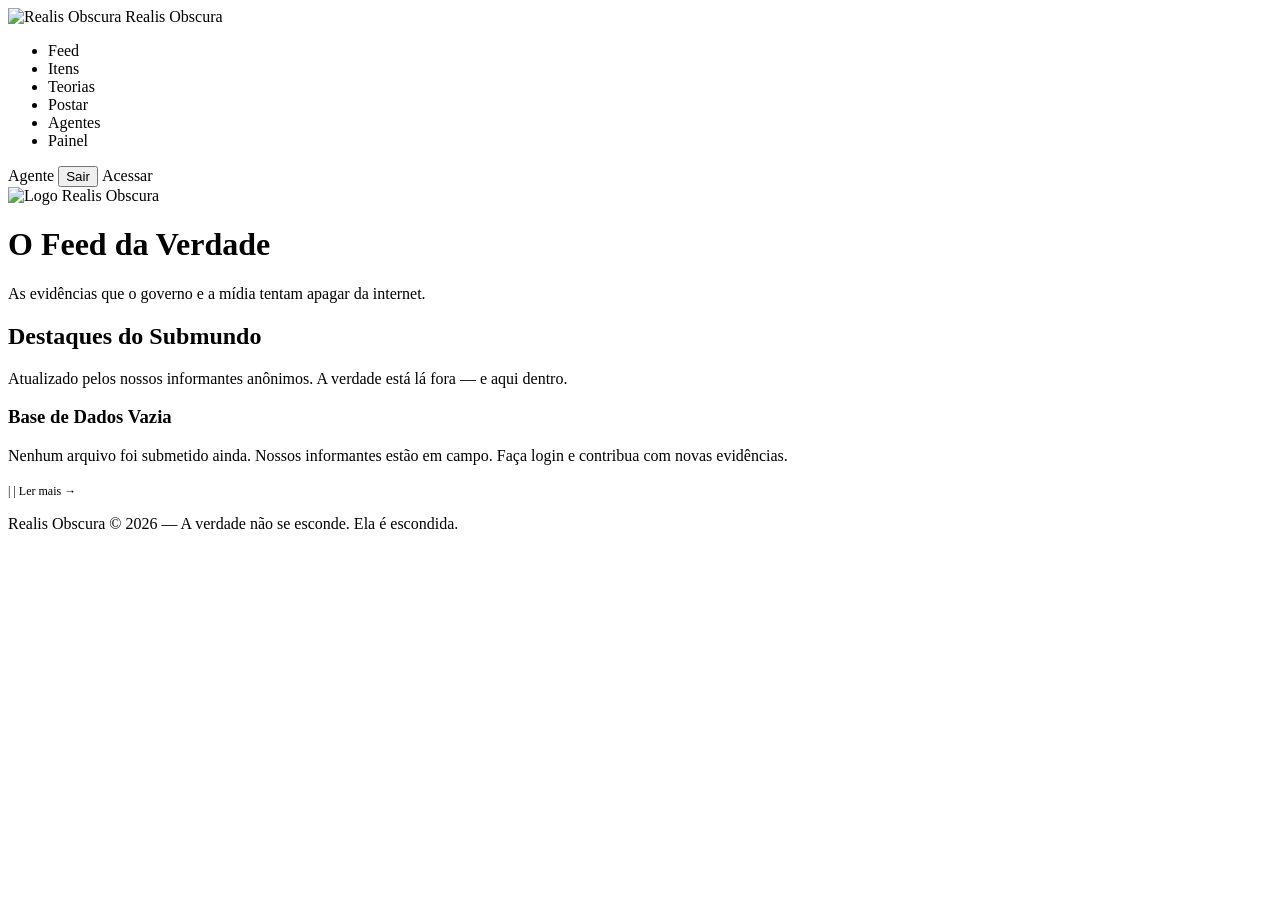
<file: src/main/resources/templates/index.html>
<!DOCTYPE html>
<html xmlns:th="http://www.thymeleaf.org"
      xmlns:sec="http://www.thymeleaf.org/extras/spring-security"
      lang="pt-br">
<head>
    <meta charset="UTF-8">
    <meta name="viewport" content="width=device-width, initial-scale=1">
    <title>Realis Obscura | O Feed da Verdade</title>
    <link rel="stylesheet" th:href="@{/css/estilo.css}">
</head>
<body>

    <!-- ═══ NAVBAR ═══ -->
    <nav class="navbar">
        <div class="navbar-brand">
            <img th:src="@{/img/R.svg}" alt="Realis Obscura">
            <span>Realis Obscura</span>
        </div>

        <ul class="navbar-nav">
            <li><a th:href="@{/}" class="active">Feed</a></li>
            <li><a th:href="@{/itens}">Itens</a></li>
            <li><a th:href="@{/teorias}">Teorias</a></li>
            <li sec:authorize="isAuthenticated()">
                <a th:href="@{/posts/novo}">Postar</a>
            </li>
            <li sec:authorize="hasAuthority('admin')">
                <a th:href="@{/listar}">Agentes</a>
            </li>
            <li sec:authorize="hasAuthority('admin')">
                <a th:href="@{/admin}">Painel</a>
            </li>
        </ul>

        <div class="navbar-user">
            <span sec:authorize="isAuthenticated()">
                <span class="user-greeting">Agente</span>
                <span class="user-name" sec:authentication="name"></span>
                <form th:action="@{/logout}" method="post" style="display:inline;">
                    <button type="submit" class="btn-logout">Sair</button>
                </form>
            </span>
            <span sec:authorize="!isAuthenticated()">
                <a th:href="@{/login}" class="btn-login">Acessar</a>
            </span>
        </div>
    </nav>

    <!-- ═══ HEADER ═══ -->
    <div class="container">
        <header class="site-header">
            <img th:src="@{/img/R.svg}" alt="Logo Realis Obscura">
            <h1>O Feed da Verdade</h1>
            <p class="tagline">As evidências que o governo e a mídia tentam apagar da internet.</p>
        </header>

        <!-- Mensagens flash -->
        <div th:if="${successMsg}" class="alert alert-success animate-in" th:text="${successMsg}"></div>

        <!-- ═══ CONTEÚDO ═══ -->
        <main>
            <div class="home-intro">
                <h2>Destaques do Submundo</h2>
                <p>Atualizado pelos nossos informantes anônimos. A verdade está lá fora — e aqui dentro.</p>
            </div>

            <div th:if="${posts == null or posts.empty}">
                <div class="card animate-in">
                    <h3>Base de Dados Vazia</h3>
                    <p>Nenhum arquivo foi submetido ainda. Nossos informantes estão em campo. Faça login e contribua com novas evidências.</p>
                </div>
            </div>

            <div th:each="post : ${posts}" class="card animate-in">
                <h3>
                    <span th:text="'[' + ${post.categoria} + ']'"></span>
                    <a th:href="@{/posts/{id}(id=${post.id})}" th:text="${post.titulo}"></a>
                </h3>
                <p th:text="${#strings.abbreviate(post.conteudo, 300)}"></p>
                <div style="margin-top: 10px; font-size: 0.75rem; color: var(--text-muted);">
                    <span th:text="'Por: ' + ${post.autor.nome}"></span> |
                    <span th:text="${#temporals.format(post.dataCriacao, 'dd/MM/yyyy HH:mm')}"></span> |
                    <a th:href="@{/posts/{id}(id=${post.id})}" style="font-size: 0.75rem;">Ler mais →</a>
                    <span th:if="${post.comentarios != null and !post.comentarios.empty}"
                          style="margin-left: 10px;"
                          th:text="'💬 ' + ${post.comentarios.size()}"></span>
                </div>
            </div>
        </main>
    </div>

    <!-- ═══ FOOTER ═══ -->
    <footer class="site-footer">
        <p><span>Realis Obscura</span> &copy; 2026 — A verdade não se esconde. Ela é escondida.</p>
    </footer>

</body>
</html>
</file>
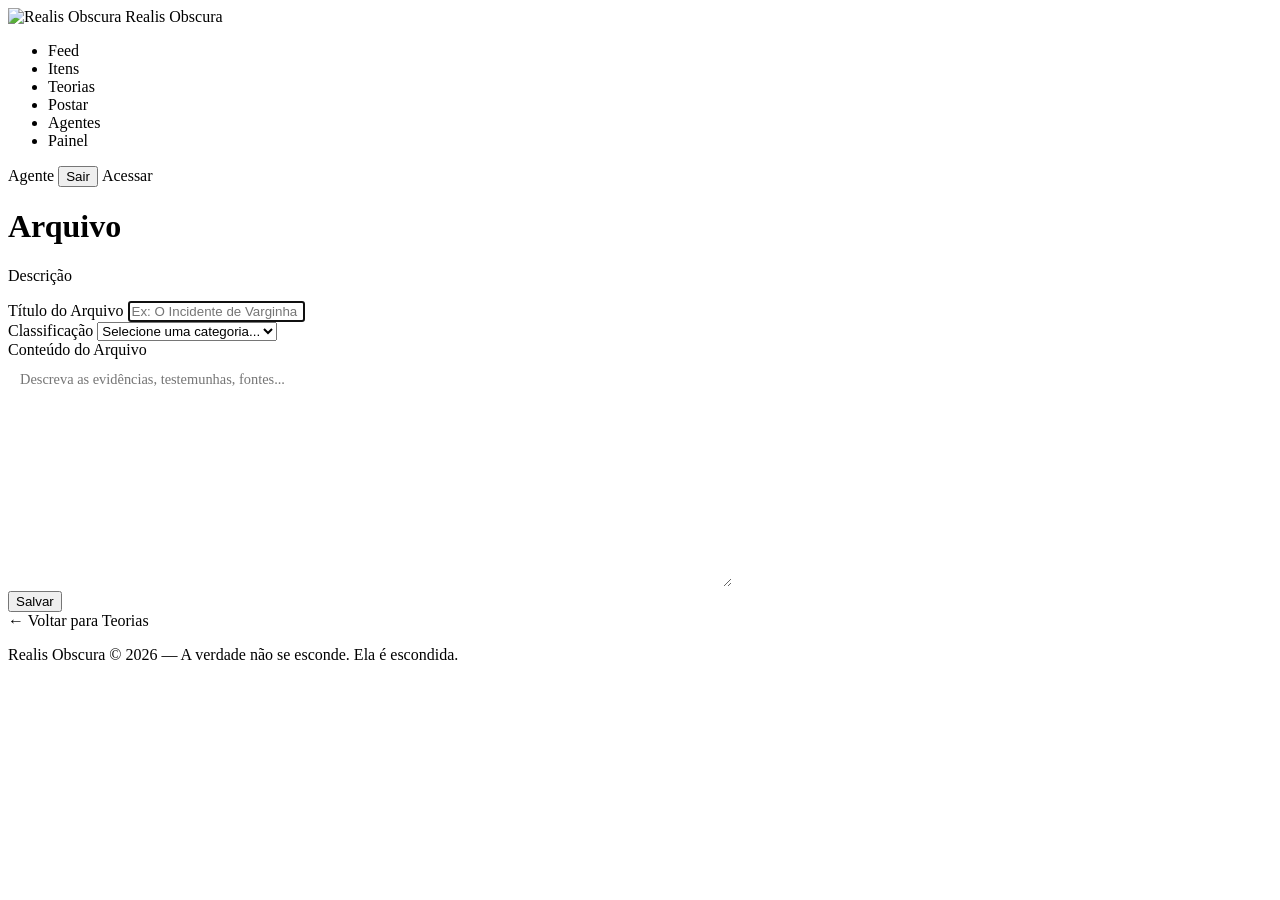
<file: src/main/resources/templates/form-post.html>
<!DOCTYPE html>
<html xmlns:th="http://www.thymeleaf.org"
      xmlns:sec="http://www.thymeleaf.org/extras/spring-security"
      lang="pt-br">
<head>
    <meta charset="UTF-8">
    <meta name="viewport" content="width=device-width, initial-scale=1">
    <title th:text="${post.id == null} ? 'Realis Obscura | Novo Arquivo' : 'Realis Obscura | Editar Arquivo'">Realis Obscura | Arquivo</title>
    <link rel="stylesheet" th:href="@{/css/estilo.css}">
</head>
<body>

    <nav class="navbar">
        <div class="navbar-brand">
            <img th:src="@{/img/R.svg}" alt="Realis Obscura">
            <span>Realis Obscura</span>
        </div>
        <ul class="navbar-nav">
            <li><a th:href="@{/}">Feed</a></li>
            <li><a th:href="@{/itens}">Itens</a></li>
            <li><a th:href="@{/teorias}">Teorias</a></li>
            <li sec:authorize="isAuthenticated()">
                <a th:href="@{/posts/novo}" class="active">Postar</a>
            </li>
            <li sec:authorize="hasAuthority('admin')">
                <a th:href="@{/listar}">Agentes</a>
            </li>
            <li sec:authorize="hasAuthority('admin')">
                <a th:href="@{/admin}">Painel</a>
            </li>
        </ul>
        <div class="navbar-user">
            <span sec:authorize="isAuthenticated()">
                <span class="user-greeting">Agente</span>
                <span class="user-name" sec:authentication="name"></span>
                <form th:action="@{/logout}" method="post" style="display:inline;">
                    <button type="submit" class="btn-logout">Sair</button>
                </form>
            </span>
            <span sec:authorize="!isAuthenticated()">
                <a th:href="@{/login}" class="btn-login">Acessar</a>
            </span>
        </div>
    </nav>

    <div class="container">
        <header class="site-header">
            <h1 th:text="${post.id == null} ? 'Submeter Novo Arquivo' : 'Editar Arquivo'">Arquivo</h1>
            <p class="tagline" th:text="${post.id == null} ? 'Compartilhe evidências com a comunidade.' : 'Atualize as informações do seu arquivo.'">Descrição</p>
        </header>

        <div th:if="${errorMsg}" class="alert alert-error animate-in" th:text="${errorMsg}"></div>

        <main>
            <div class="form-container animate-in" style="max-width: 700px;">
                <form th:action="${post.id == null} ? @{/posts/novo} : @{/posts/editar/{id}(id=${post.id})}"
                      th:object="${post}" method="POST">

                    <div class="form-group">
                        <label for="titulo">Título do Arquivo</label>
                        <input type="text" id="titulo" th:field="*{titulo}"
                               placeholder="Ex: O Incidente de Varginha 1996" required autofocus>
                    </div>

                    <div class="form-group">
                        <label for="categoria">Classificação</label>
                        <select id="categoria" th:field="*{categoria}" required>
                            <option value="">Selecione uma categoria...</option>
                            <option th:each="cat : ${categorias}"
                                    th:value="${cat.name()}"
                                    th:text="${cat.name()}"></option>
                        </select>
                    </div>

                    <div class="form-group">
                        <label for="conteudo">Conteúdo do Arquivo</label>
                        <textarea id="conteudo" th:field="*{conteudo}"
                                  placeholder="Descreva as evidências, testemunhas, fontes..."
                                  rows="12" required
                                  style="background-color: var(--bg-input); border: 1px solid var(--border-accent); color: var(--text-primary); padding: 12px; font-family: var(--font-sans); font-size: 0.9rem; width: 100%; resize: vertical;"></textarea>
                    </div>

                    <button type="submit" class="btn btn-block"
                            th:text="${post.id == null} ? 'Submeter Arquivo' : 'Atualizar Arquivo'">
                        Salvar
                    </button>
                </form>
            </div>

            <div class="mt-3 text-center">
                <a th:href="@{/teorias}">← Voltar para Teorias</a>
            </div>
        </main>
    </div>

    <footer class="site-footer">
        <p><span>Realis Obscura</span> &copy; 2026 — A verdade não se esconde. Ela é escondida.</p>
    </footer>

</body>
</html>
</file>
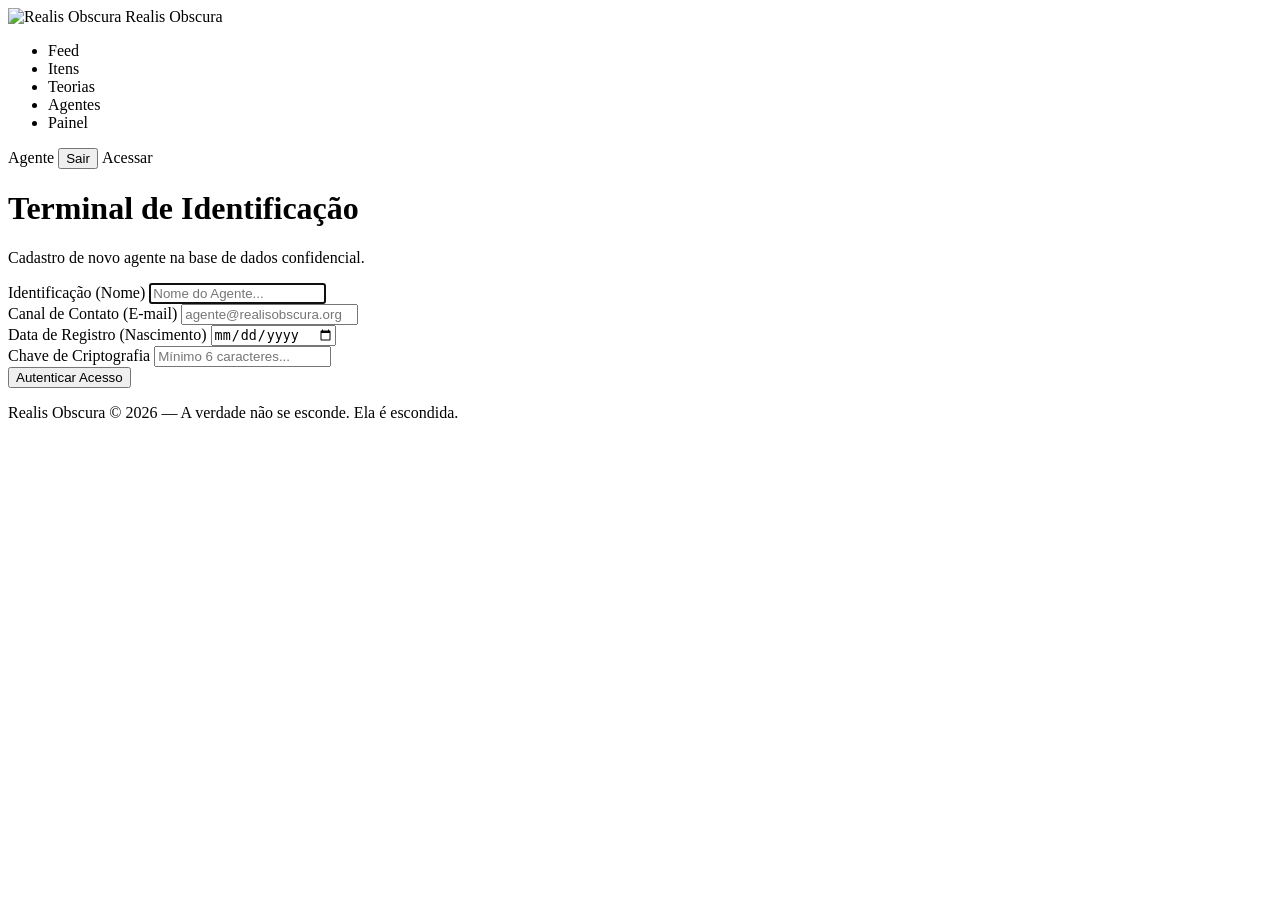
<file: src/main/resources/templates/form.html>
<!DOCTYPE html>
<html xmlns:th="http://www.thymeleaf.org"
      xmlns:sec="http://www.thymeleaf.org/extras/spring-security"
      lang="pt-br">
<head>
    <meta charset="UTF-8">
    <meta name="viewport" content="width=device-width, initial-scale=1">
    <title>Realis Obscura | Cadastro de Agente</title>
    <link rel="stylesheet" th:href="@{/css/estilo.css}">
</head>
<body>

    <!-- ═══ NAVBAR ═══ -->
    <nav class="navbar">
        <div class="navbar-brand">
            <img th:src="@{/img/R.svg}" alt="Realis Obscura">
            <span>Realis Obscura</span>
        </div>

        <ul class="navbar-nav">
            <li><a th:href="@{/}">Feed</a></li>
            <li><a th:href="@{/itens}">Itens</a></li>
            <li><a th:href="@{/teorias}">Teorias</a></li>
            <li sec:authorize="isAuthenticated()">
                <a th:href="@{/listar}">Agentes</a>
            </li>
            <li sec:authorize="hasAuthority('admin')">
                <a th:href="@{/admin}">Painel</a>
            </li>
        </ul>

        <div class="navbar-user">
            <span sec:authorize="isAuthenticated()">
                <span class="user-greeting">Agente</span>
                <span class="user-name" sec:authentication="name"></span>
                <form th:action="@{/logout}" method="post" style="display:inline;">
                    <button type="submit" class="btn-logout">Sair</button>
                </form>
            </span>
            <span sec:authorize="!isAuthenticated()">
                <a th:href="@{/login}" class="btn-login">Acessar</a>
            </span>
        </div>
    </nav>

    <!-- ═══ CONTEÚDO ═══ -->
    <div class="container">
        <header class="site-header">
            <h1>Terminal de Identificação</h1>
            <p class="tagline">Cadastro de novo agente na base de dados confidencial.</p>
        </header>

        <main>
            <div th:if="${errorMsg}" class="alert alert-error animate-in" th:text="${errorMsg}" style="margin-bottom: 16px;"></div>

            <div class="form-container animate-in">
                <form th:action="@{/form}" th:object="${usuario}" method="POST">

                    <div class="form-group">
                        <label for="nome">Identificação (Nome)</label>
                        <input type="text" id="nome" th:field="*{nome}"
                               placeholder="Nome do Agente..." required autofocus>
                    </div>

                    <div class="form-group">
                        <label for="email">Canal de Contato (E-mail)</label>
                        <input type="email" id="email" th:field="*{email}"
                               placeholder="agente@realisobscura.org" required>
                    </div>

                    <div class="form-group">
                        <label for="nascimento">Data de Registro (Nascimento)</label>
                        <input type="date" id="nascimento" th:field="*{dataNascimento}" required>
                    </div>

                    <div class="form-group">
                        <label for="password">Chave de Criptografia</label>
                        <input type="password" id="password" th:field="*{password}"
                               placeholder="Mínimo 6 caracteres..." required>
                    </div>

                    <button type="submit" class="btn btn-block">Autenticar Acesso</button>
                </form>
            </div>
        </main>
    </div>

    <!-- ═══ FOOTER ═══ -->
    <footer class="site-footer">
        <p><span>Realis Obscura</span> &copy; 2026 — A verdade não se esconde. Ela é escondida.</p>
    </footer>

</body>
</html>
</file>
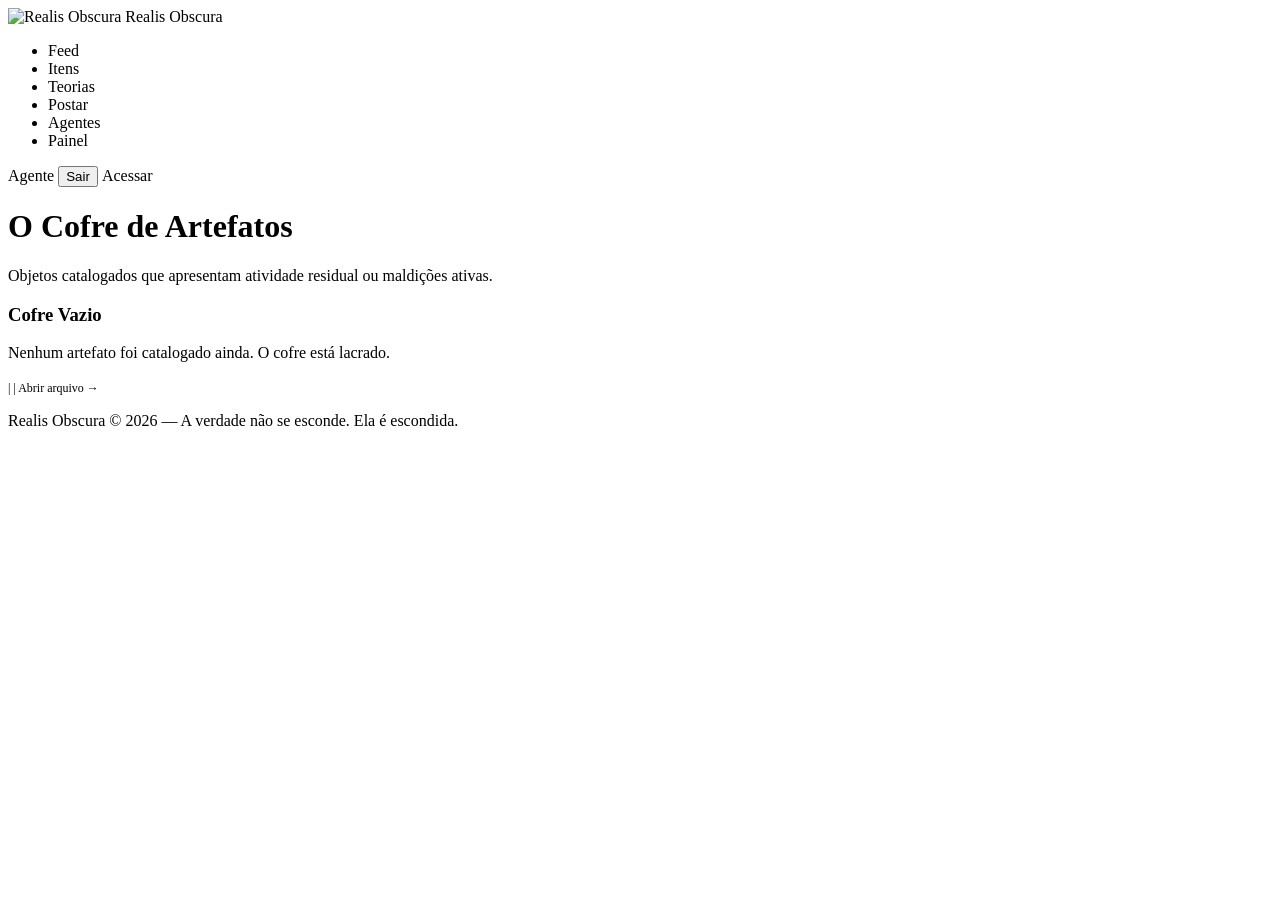
<file: src/main/resources/templates/itens.html>
<!DOCTYPE html>
<html xmlns:th="http://www.thymeleaf.org"
      xmlns:sec="http://www.thymeleaf.org/extras/spring-security"
      lang="pt-br">
<head>
    <meta charset="UTF-8">
    <meta name="viewport" content="width=device-width, initial-scale=1">
    <title>Realis Obscura | Itens Amaldiçoados</title>
    <link rel="stylesheet" th:href="@{/css/estilo.css}">
</head>
<body>

    <nav class="navbar">
        <div class="navbar-brand">
            <img th:src="@{/img/R.svg}" alt="Realis Obscura">
            <span>Realis Obscura</span>
        </div>
        <ul class="navbar-nav">
            <li><a th:href="@{/}">Feed</a></li>
            <li><a th:href="@{/itens}" class="active">Itens</a></li>
            <li><a th:href="@{/teorias}">Teorias</a></li>
            <li sec:authorize="isAuthenticated()">
                <a th:href="@{/posts/novo}">Postar</a>
            </li>
            <li sec:authorize="hasAuthority('admin')">
                <a th:href="@{/listar}">Agentes</a>
            </li>
            <li sec:authorize="hasAuthority('admin')">
                <a th:href="@{/admin}">Painel</a>
            </li>
        </ul>
        <div class="navbar-user">
            <span sec:authorize="isAuthenticated()">
                <span class="user-greeting">Agente</span>
                <span class="user-name" sec:authentication="name"></span>
                <form th:action="@{/logout}" method="post" style="display:inline;">
                    <button type="submit" class="btn-logout">Sair</button>
                </form>
            </span>
            <span sec:authorize="!isAuthenticated()">
                <a th:href="@{/login}" class="btn-login">Acessar</a>
            </span>
        </div>
    </nav>

    <div class="container">
        <header class="site-header">
            <h1>O Cofre de Artefatos</h1>
            <p class="tagline">Objetos catalogados que apresentam atividade residual ou maldições ativas.</p>
        </header>

        <main>
            <div th:if="${posts == null or posts.empty}">
                <div class="card animate-in">
                    <h3>Cofre Vazio</h3>
                    <p>Nenhum artefato foi catalogado ainda. O cofre está lacrado.</p>
                </div>
            </div>

            <div th:each="post : ${posts}" class="card animate-in">
                <h3>
                    <a th:href="@{/posts/{id}(id=${post.id})}" th:text="${post.titulo}"></a>
                </h3>
                <p th:text="${#strings.abbreviate(post.conteudo, 300)}"></p>
                <div style="margin-top: 10px; font-size: 0.75rem; color: var(--text-muted);">
                    <span th:text="'Catalogado por: ' + ${post.autor.nome}"></span> |
                    <span th:text="${#temporals.format(post.dataCriacao, 'dd/MM/yyyy')}"></span> |
                    <a th:href="@{/posts/{id}(id=${post.id})}" style="font-size: 0.75rem;">Abrir arquivo →</a>
                </div>
            </div>
        </main>
    </div>

    <footer class="site-footer">
        <p><span>Realis Obscura</span> &copy; 2026 — A verdade não se esconde. Ela é escondida.</p>
    </footer>

</body>
</html>
</file>
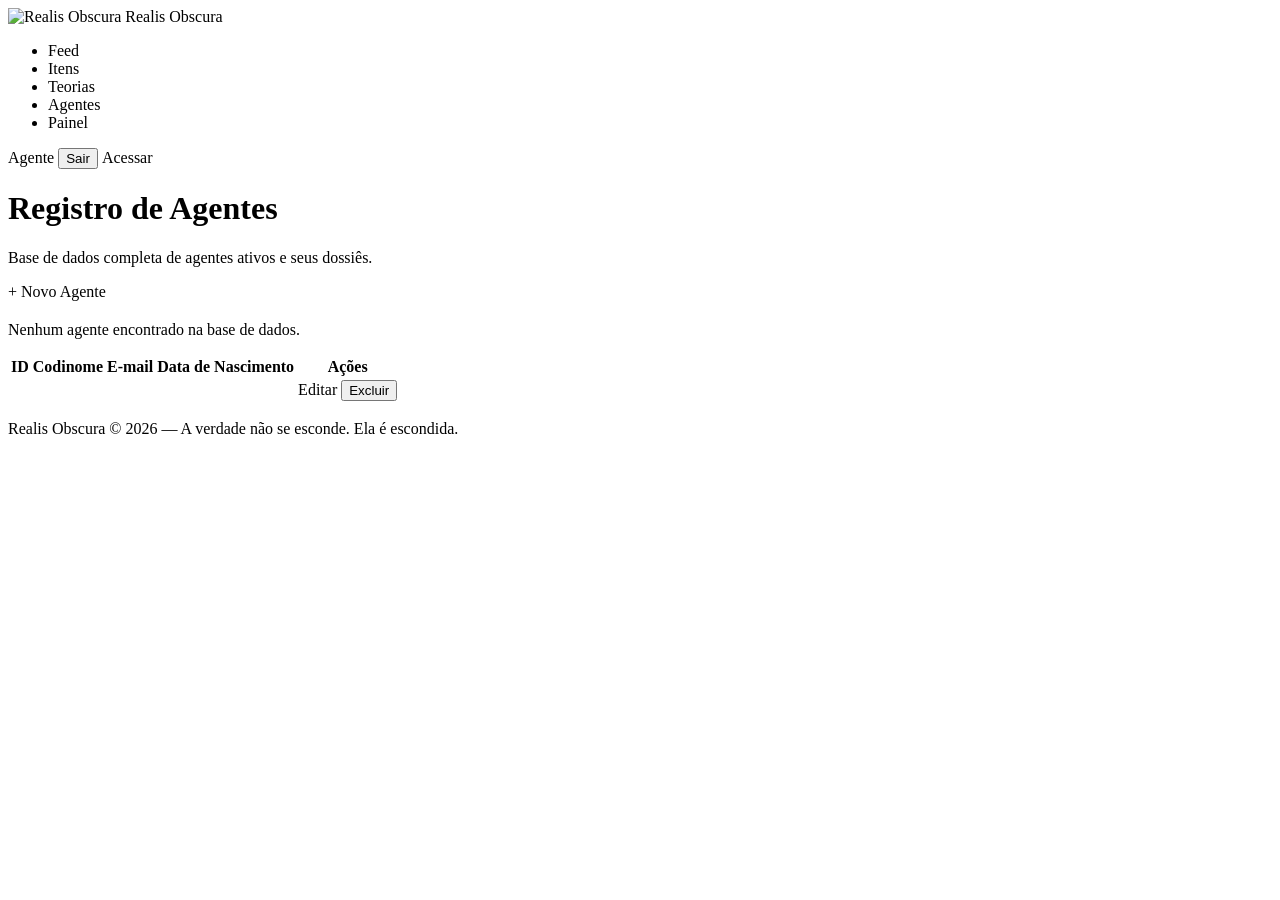
<file: src/main/resources/templates/listar.html>
<!DOCTYPE html>
<html xmlns:th="http://www.thymeleaf.org"
      xmlns:sec="http://www.thymeleaf.org/extras/spring-security"
      lang="pt-br">
<head>
    <meta charset="UTF-8">
    <meta name="viewport" content="width=device-width, initial-scale=1">
    <title>Realis Obscura | Registro de Agentes</title>
    <link rel="stylesheet" th:href="@{/css/estilo.css}">
</head>
<body>

    <!-- ═══ NAVBAR ═══ -->
    <nav class="navbar">
        <div class="navbar-brand">
            <img th:src="@{/img/R.svg}" alt="Realis Obscura">
            <span>Realis Obscura</span>
        </div>

        <ul class="navbar-nav">
            <li><a th:href="@{/}">Feed</a></li>
            <li><a th:href="@{/itens}">Itens</a></li>
            <li><a th:href="@{/teorias}">Teorias</a></li>
            <li sec:authorize="isAuthenticated()">
                <a th:href="@{/listar}" class="active">Agentes</a>
            </li>
            <li sec:authorize="hasAuthority('admin')">
                <a th:href="@{/admin}">Painel</a>
            </li>
        </ul>

        <div class="navbar-user">
            <span sec:authorize="isAuthenticated()">
                <span class="user-greeting">Agente</span>
                <span class="user-name" sec:authentication="name"></span>
                <form th:action="@{/logout}" method="post" style="display:inline;">
                    <button type="submit" class="btn-logout">Sair</button>
                </form>
            </span>
            <span sec:authorize="!isAuthenticated()">
                <a th:href="@{/login}" class="btn-login">Acessar</a>
            </span>
        </div>
    </nav>

    <!-- ═══ CONTEÚDO ═══ -->
    <div class="container container-wide">
        <header class="site-header">
            <h1>Registro de Agentes</h1>
            <p class="tagline">Base de dados completa de agentes ativos e seus dossiês.</p>
        </header>

        <!-- Mensagens flash -->
        <div th:if="${successMsg}" class="alert alert-success animate-in" th:text="${successMsg}"></div>
        <div th:if="${errorMsg}" class="alert alert-error animate-in" th:text="${errorMsg}"></div>

        <main>
            <!-- Botão + Novo Agente (apenas admin) -->
            <div sec:authorize="hasAuthority('admin')" style="margin-bottom: 20px;">
                <a th:href="@{/form}" class="btn">+ Novo Agente</a>
            </div>

            <div th:if="${usuarios == null or usuarios.empty}" class="card">
                <p>Nenhum agente encontrado na base de dados.</p>
            </div>

            <div th:if="${usuarios != null and !usuarios.empty}" class="table-container">
                <table>
                    <thead>
                        <tr>
                            <th>ID</th>
                            <th>Codinome</th>
                            <th>E-mail</th>
                            <th>Data de Nascimento</th>
                            <th sec:authorize="hasAuthority('admin')">Ações</th>
                        </tr>
                    </thead>
                    <tbody>
                        <tr th:each="usuario : ${usuarios}">
                            <td th:text="${usuario.id}"></td>
                            <td th:text="${usuario.nome}"></td>
                            <td th:text="${usuario.email}"></td>
                            <td th:text="${usuario.dataNascimento}"></td>
                            <td sec:authorize="hasAuthority('admin')" class="actions">
                                <a th:href="@{/listar/editar/{id}(id=${usuario.id})}" class="btn-edit">Editar</a>
                                <form th:action="@{/listar/deletar/{id}(id=${usuario.id})}" method="post" style="display:inline;">
                                    <button type="submit" class="btn-delete" onclick="return confirm('Remover permanentemente este agente?')">Excluir</button>
                                </form>
                            </td>
                        </tr>
                    </tbody>
                </table>
            </div>
        </main>
    </div>

    <!-- ═══ FOOTER ═══ -->
    <footer class="site-footer">
        <p><span>Realis Obscura</span> &copy; 2026 — A verdade não se esconde. Ela é escondida.</p>
    </footer>

</body>
</html>
</file>
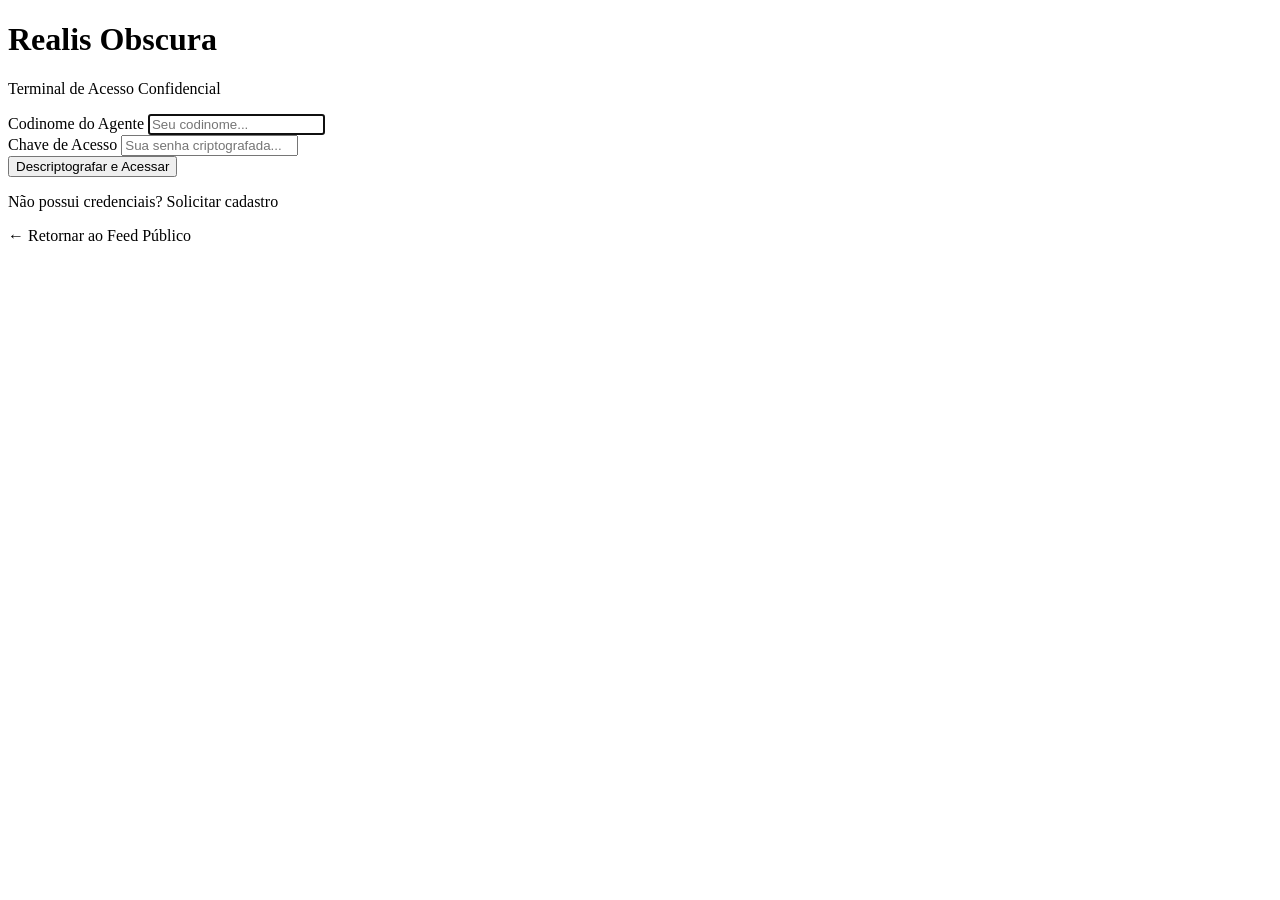
<file: src/main/resources/templates/login.html>
<!DOCTYPE html>
<html xmlns:th="http://www.thymeleaf.org" lang="pt-br">
<head>
    <meta charset="UTF-8">
    <meta name="viewport" content="width=device-width, initial-scale=1">
    <title>Realis Obscura | Acesso Restrito</title>
    <link rel="stylesheet" th:href="@{/css/estilo.css}">
</head>
<body class="auth-body">

    <div class="auth-card animate-in">
        <h1>Realis Obscura</h1>
        <p class="auth-subtitle">Terminal de Acesso Confidencial</p>

        <div th:if="${errorMsg}" class="alert alert-error" th:text="${errorMsg}"></div>
        <div th:if="${logoutMsg}" class="alert alert-success" th:text="${logoutMsg}"></div>
        <div th:if="${successMsg}" class="alert alert-success" th:text="${successMsg}"></div>

        <form th:action="@{/login}" method="post" th:object="${loginRequest}">
            <div class="form-group">
                <label for="nome">Codinome do Agente</label>
                <input type="text" id="nome" th:field="*{nome}"
                       placeholder="Seu codinome..." required autofocus>
                <span th:if="${#fields.hasErrors('nome')}"
                      th:errors="*{nome}" class="field-error"></span>
            </div>

            <div class="form-group">
                <label for="password">Chave de Acesso</label>
                <input type="password" id="password" th:field="*{password}"
                       placeholder="Sua senha criptografada..." required>
                <span th:if="${#fields.hasErrors('password')}"
                      th:errors="*{password}" class="field-error"></span>
            </div>

            <button type="submit" class="btn btn-block">Descriptografar e Acessar</button>
        </form>

        <p class="auth-footer">
            Não possui credenciais?
            <a th:href="@{/registro}">Solicitar cadastro</a>
        </p>
        <p class="auth-footer">
            <a th:href="@{/}">← Retornar ao Feed Público</a>
        </p>
    </div>

</body>
</html>
</file>
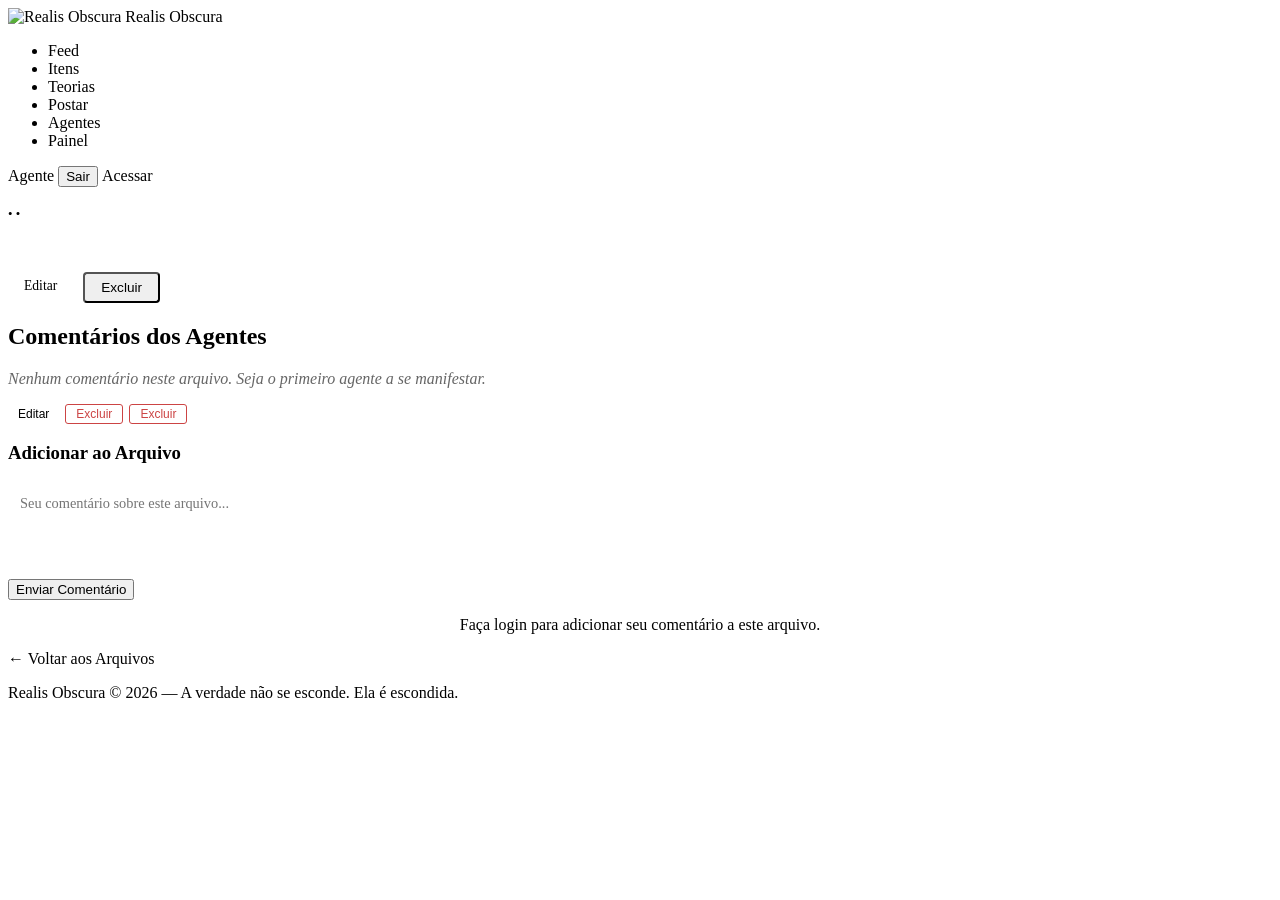
<file: src/main/resources/templates/post-detalhe.html>
<!DOCTYPE html>
<html xmlns:th="http://www.thymeleaf.org"
      xmlns:sec="http://www.thymeleaf.org/extras/spring-security"
      lang="pt-br">
<head>
    <meta charset="UTF-8">
    <meta name="viewport" content="width=device-width, initial-scale=1">
    <title th:text="'Realis Obscura | ' + ${post.titulo}">Realis Obscura | Post</title>
    <link rel="stylesheet" th:href="@{/css/estilo.css}">
</head>
<body>

    <nav class="navbar">
        <div class="navbar-brand">
            <img th:src="@{/img/R.svg}" alt="Realis Obscura">
            <span>Realis Obscura</span>
        </div>
        <ul class="navbar-nav">
            <li><a th:href="@{/}">Feed</a></li>
            <li><a th:href="@{/itens}">Itens</a></li>
            <li><a th:href="@{/teorias}">Teorias</a></li>
            <li sec:authorize="isAuthenticated()">
                <a th:href="@{/posts/novo}">Postar</a>
            </li>
            <li sec:authorize="hasAuthority('admin')">
                <a th:href="@{/listar}">Agentes</a>
            </li>
            <li sec:authorize="hasAuthority('admin')">
                <a th:href="@{/admin}">Painel</a>
            </li>
        </ul>
        <div class="navbar-user">
            <span sec:authorize="isAuthenticated()">
                <span class="user-greeting">Agente</span>
                <span class="user-name" sec:authentication="name"></span>
                <form th:action="@{/logout}" method="post" style="display:inline;">
                    <button type="submit" class="btn-logout">Sair</button>
                </form>
            </span>
            <span sec:authorize="!isAuthenticated()">
                <a th:href="@{/login}" class="btn-login">Acessar</a>
            </span>
        </div>
    </nav>

    <div class="container">
        <!-- Mensagens flash -->
        <div th:if="${successMsg}" class="alert alert-success animate-in" th:text="${successMsg}"></div>
        <div th:if="${errorMsg}" class="alert alert-error animate-in" th:text="${errorMsg}"></div>

        <main>
            <!-- Post -->
            <article class="card animate-in" style="border-left: 4px solid var(--accent);">
                <div class="post-categoria" style="color: var(--accent-dim); font-size: 0.75rem; text-transform: uppercase; letter-spacing: 2px; margin-bottom: 8px;"
                     th:text="'[' + ${post.categoria} + ']'"></div>
                <h2 style="margin-bottom: 6px;" th:text="${post.titulo}"></h2>
                <div class="post-meta" style="font-size: 0.8rem; color: var(--text-muted); margin-bottom: 20px; padding-bottom: 15px; border-bottom: 1px dashed var(--border);">
                    <span th:text="'Arquivado por ' + ${post.autor.nome}"></span> •
                    <span th:text="${#temporals.format(post.dataCriacao, 'dd/MM/yyyy HH:mm')}"></span>
                    <span th:if="${post.dataAtualizacao != post.dataCriacao}">
                        • <span th:text="'Atualizado: ' + ${#temporals.format(post.dataAtualizacao, 'dd/MM/yyyy HH:mm')}"></span>
                    </span>
                </div>
                <div class="post-conteudo" style="font-family: var(--font-sans); line-height: 1.8; color: var(--text-primary); white-space: pre-wrap;"
                     th:text="${post.conteudo}"></div>

                <!-- Botões de editar/excluir (apenas dono ou admin) -->
                <div th:if="${podeEditar}" style="margin-top: 20px; padding-top: 15px; border-top: 1px dashed var(--border); display: flex; gap: 10px;">
                    <a th:href="@{/posts/editar/{id}(id=${post.id})}" class="btn-edit" style="padding: 6px 16px; border-radius: 4px; font-size: 0.85rem;">Editar</a>
                    <form th:action="@{/posts/deletar/{id}(id=${post.id})}" method="post" style="display:inline;">
                        <button type="submit" class="btn-delete" style="padding: 6px 16px; border-radius: 4px; font-size: 0.85rem;"
                                onclick="return confirm('Remover permanentemente este arquivo?')">Excluir</button>
                    </form>
                </div>
            </article>

            <!-- Seção de Comentários -->
            <section class="comentarios-section mt-3">
                <h2>Comentários dos Agentes</h2>

                <div th:if="${comentarios == null or comentarios.empty}" class="card" style="opacity: 0.6;">
                    <p style="font-style: italic;">Nenhum comentário neste arquivo. Seja o primeiro agente a se manifestar.</p>
                </div>

                <div th:each="comentario, iterStat : ${comentarios}" class="comentario-card">
                    <div class="comentario-header">
                        <span class="comentario-autor" th:text="${comentario.autor.nome}"></span>
                        <span class="comentario-data" th:text="${#temporals.format(comentario.dataCriacao, 'dd/MM/yyyy HH:mm')}"></span>
                        <!-- Ações do comentário -->
                        <span sec:authorize="isAuthenticated()" class="comentario-acoes" style="margin-left: auto; display: flex; gap: 6px;">
                            <!-- Editar (apenas dono do comentário) -->
                            <button sec:authorize="isAuthenticated()"
                                    th:if="${#authentication.name == comentario.autor.nome}"
                                    th:attr="onclick='toggleEditForm(' + ${iterStat.index} + ')'"
                                    class="btn-edit-comment" style="padding: 2px 10px; font-size: 0.75rem; border-radius: 3px; background: none; border: 1px solid var(--accent-dim); color: var(--accent-dim); cursor: pointer;">Editar</button>
                            <!-- Excluir (admin ou dono do comentário) -->
                            <form th:if="${#authentication.name == comentario.autor.nome}"
                                  th:action="@{/posts/{postId}/comentario/{comId}/deletar(postId=${post.id}, comId=${comentario.id})}"
                                  method="post" style="display:inline;"
                                  onsubmit="return confirm('Remover este comentário?')">
                                <button type="submit" class="btn-delete-comment" style="padding: 2px 10px; font-size: 0.75rem; border-radius: 3px; background: none; border: 1px solid #c44; color: #c44; cursor: pointer;">Excluir</button>
                            </form>
                            <form sec:authorize="hasAuthority('admin')"
                                  th:if="${#authentication.name != comentario.autor.nome}"
                                  th:action="@{/posts/{postId}/comentario/{comId}/deletar(postId=${post.id}, comId=${comentario.id})}"
                                  method="post" style="display:inline;"
                                  onsubmit="return confirm('Remover este comentário?')">
                                <button type="submit" class="btn-delete-comment" style="padding: 2px 10px; font-size: 0.75rem; border-radius: 3px; background: none; border: 1px solid #c44; color: #c44; cursor: pointer;">Excluir</button>
                            </form>
                        </span>
                    </div>
                    <!-- Conteúdo do comentário (visível por padrão) -->
                    <div th:id="'comentario-conteudo-' + ${iterStat.index}" class="comentario-conteudo" th:text="${comentario.conteudo}"></div>
                    <!-- Formulário de edição inline (oculto por padrão) -->
                    <div th:id="'comentario-edit-form-' + ${iterStat.index}" class="comentario-edit-form" style="display: none; margin-top: 8px;">
                        <form th:action="@{/posts/{postId}/comentario/{comId}/editar(postId=${post.id}, comId=${comentario.id})}" method="post">
                            <textarea name="conteudo" rows="3" required
                                      style="background-color: var(--bg-input); border: 1px solid var(--accent-dim); color: var(--text-primary); padding: 10px; font-family: var(--font-sans); font-size: 0.85rem; width: 100%; resize: vertical;"
                                      th:text="${comentario.conteudo}"></textarea>
                            <div style="display: flex; gap: 6px; margin-top: 6px;">
                                <button type="submit" style="padding: 4px 14px; font-size: 0.8rem; border-radius: 3px; background: var(--accent); color: #fff; border: none; cursor: pointer;">Salvar</button>
                                <button type="button" th:attr="onclick='toggleEditForm(' + ${iterStat.index} + ')'"
                                        style="padding: 4px 14px; font-size: 0.8rem; border-radius: 3px; background: none; border: 1px solid var(--border); color: var(--text-muted); cursor: pointer;">Cancelar</button>
                            </div>
                        </form>
                    </div>
                </div>

                <!-- Formulário de comentário -->
                <div sec:authorize="isAuthenticated()" class="comentario-form mt-2">
                    <h3>Adicionar ao Arquivo</h3>
                    <form th:action="@{/posts/{id}/comentar(id=${post.id})}" method="post" th:object="${comentarioRequest}">
                        <div class="form-group">
                            <textarea th:field="*{conteudo}"
                                      placeholder="Seu comentário sobre este arquivo..."
                                      rows="4" required
                                      style="background-color: var(--bg-input); border: 1px solid var(--border-accent); color: var(--text-primary); padding: 12px; font-family: var(--font-sans); font-size: 0.9rem; width: 100%; resize: vertical;"></textarea>
                        </div>
                        <button type="submit" class="btn">Enviar Comentário</button>
                    </form>
                </div>

                <div sec:authorize="!isAuthenticated()" class="card mt-2" style="text-align: center;">
                    <p><a th:href="@{/login}">Faça login</a> para adicionar seu comentário a este arquivo.</p>
                </div>
            </section>

            <script>
                function toggleEditForm(index) {
                    var conteudo = document.getElementById('comentario-conteudo-' + index);
                    var form = document.getElementById('comentario-edit-form-' + index);
                    if (conteudo.style.display === 'none') {
                        conteudo.style.display = 'block';
                        form.style.display = 'none';
                    } else {
                        conteudo.style.display = 'none';
                        form.style.display = 'block';
                    }
                }
            </script>

            <div class="mt-3">
                <a th:href="@{/teorias}">← Voltar aos Arquivos</a>
            </div>
        </main>
    </div>

    <footer class="site-footer">
        <p><span>Realis Obscura</span> &copy; 2026 — A verdade não se esconde. Ela é escondida.</p>
    </footer>

</body>
</html>
</file>
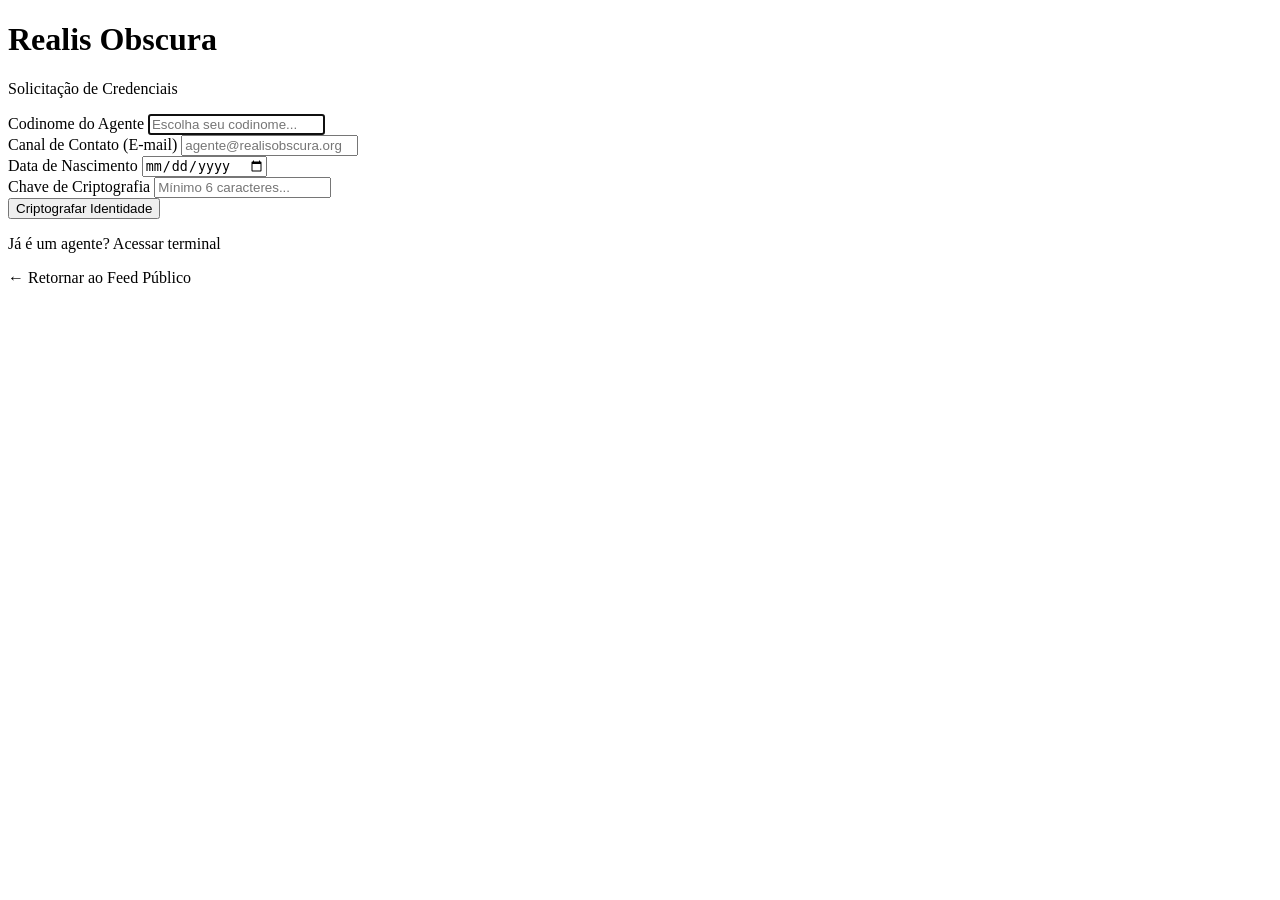
<file: src/main/resources/templates/registro.html>
<!DOCTYPE html>
<html xmlns:th="http://www.thymeleaf.org" lang="pt-br">
<head>
    <meta charset="UTF-8">
    <meta name="viewport" content="width=device-width, initial-scale=1">
    <title>Realis Obscura | Registro de Agente</title>
    <link rel="stylesheet" th:href="@{/css/estilo.css}">
</head>
<body class="auth-body">

    <div class="auth-card animate-in">
        <h1>Realis Obscura</h1>
        <p class="auth-subtitle">Solicitação de Credenciais</p>

        <div th:if="${errorMsg}" class="alert alert-error" th:text="${errorMsg}"></div>
        <div th:if="${successMsg}" class="alert alert-success" th:text="${successMsg}"></div>

        <form th:action="@{/registro}" method="post" th:object="${registroRequest}">
            <div class="form-group">
                <label for="nome">Codinome do Agente</label>
                <input type="text" id="nome" th:field="*{nome}"
                       placeholder="Escolha seu codinome..." required autofocus>
                <span th:if="${#fields.hasErrors('nome')}"
                      th:errors="*{nome}" class="field-error"></span>
            </div>

            <div class="form-group">
                <label for="email">Canal de Contato (E-mail)</label>
                <input type="email" id="email" th:field="*{email}"
                       placeholder="agente@realisobscura.org" required>
                <span th:if="${#fields.hasErrors('email')}"
                      th:errors="*{email}" class="field-error"></span>
            </div>

            <div class="form-group">
                <label for="dataNascimento">Data de Nascimento</label>
                <input type="date" id="dataNascimento" th:field="*{dataNascimento}" required>
                <span th:if="${#fields.hasErrors('dataNascimento')}"
                      th:errors="*{dataNascimento}" class="field-error"></span>
            </div>

            <div class="form-group">
                <label for="password">Chave de Criptografia</label>
                <input type="password" id="password" th:field="*{password}"
                       placeholder="Mínimo 6 caracteres..." required>
                <span th:if="${#fields.hasErrors('password')}"
                      th:errors="*{password}" class="field-error"></span>
            </div>

            <button type="submit" class="btn btn-block">Criptografar Identidade</button>
        </form>

        <p class="auth-footer">
            Já é um agente?
            <a th:href="@{/login}">Acessar terminal</a>
        </p>
        <p class="auth-footer">
            <a th:href="@{/}">← Retornar ao Feed Público</a>
        </p>
    </div>

</body>
</html>
</file>
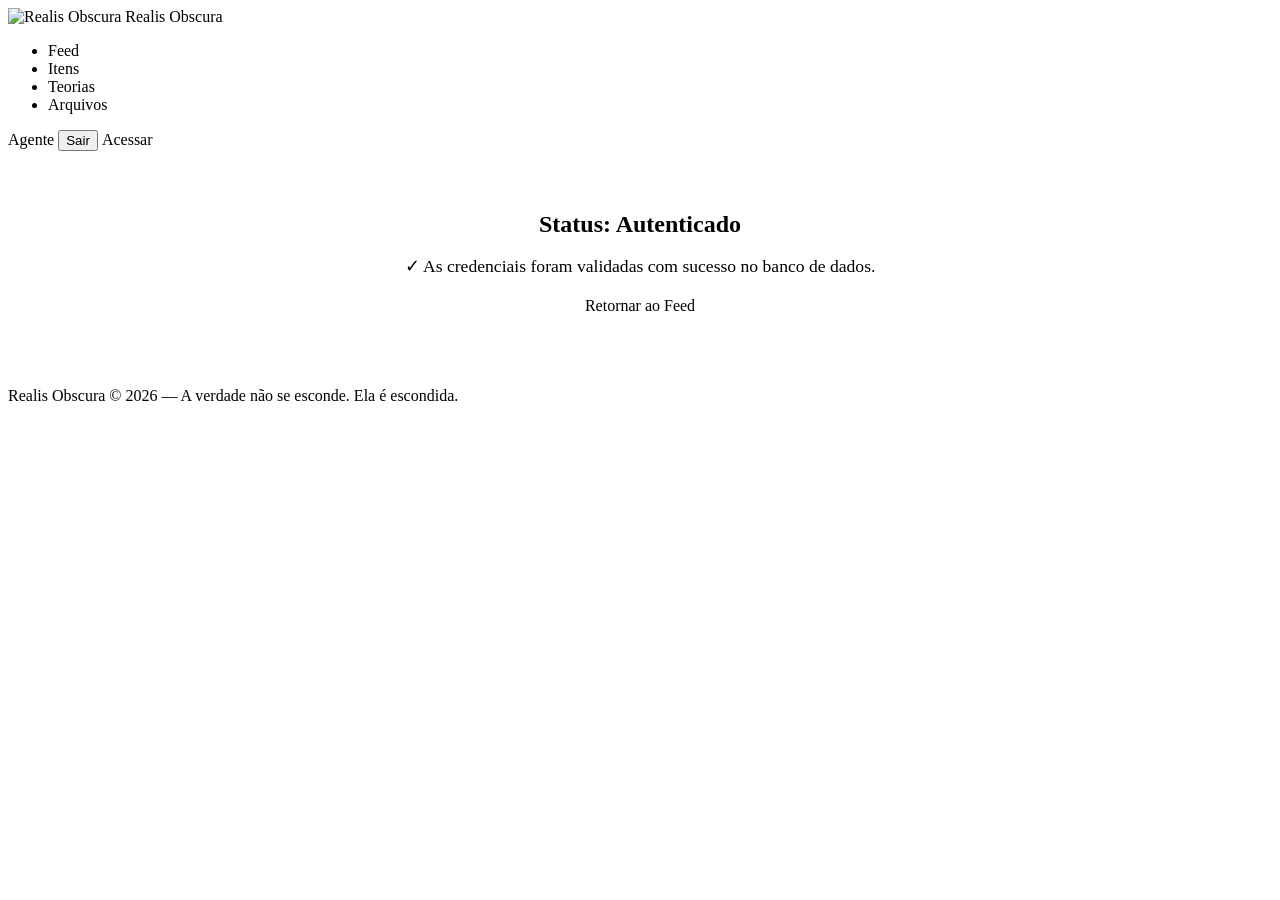
<file: src/main/resources/templates/sucesso.html>
<!DOCTYPE html>
<html xmlns:th="http://www.thymeleaf.org"
      xmlns:sec="http://www.thymeleaf.org/extras/spring-security"
      lang="pt-br">
<head>
    <meta charset="UTF-8">
    <meta name="viewport" content="width=device-width, initial-scale=1">
    <title>Realis Obscura | Operação Concluída</title>
    <link rel="stylesheet" th:href="@{/css/estilo.css}">
</head>
<body>

    <!-- ═══ NAVBAR ═══ -->
    <nav class="navbar">
        <div class="navbar-brand">
            <img th:src="@{/img/R.svg}" alt="Realis Obscura">
            <span>Realis Obscura</span>
        </div>

        <ul class="navbar-nav">
            <li><a th:href="@{/}">Feed</a></li>
            <li><a th:href="@{/itens}">Itens</a></li>
            <li><a th:href="@{/teorias}">Teorias</a></li>
            <li sec:authorize="isAuthenticated()">
                <a th:href="@{/listar}">Arquivos</a>
            </li>
        </ul>

        <div class="navbar-user">
            <span sec:authorize="isAuthenticated()">
                <span class="user-greeting">Agente</span>
                <span class="user-name" sec:authentication="name"></span>
                <form th:action="@{/logout}" method="post" style="display:inline;">
                    <button type="submit" class="btn-logout">Sair</button>
                </form>
            </span>
            <span sec:authorize="!isAuthenticated()">
                <a th:href="@{/login}" class="btn-login">Acessar</a>
            </span>
        </div>
    </nav>

    <!-- ═══ CONTEÚDO ═══ -->
    <div class="container">
        <main>
            <div class="card animate-in" style="text-align: center; padding: 40px;">
                <h2 style="border-left: none; padding-left: 0; text-align: center; margin-bottom: 16px;">
                    Status: Autenticado
                </h2>
                <p style="color: var(--success); font-size: 1.1rem;">
                    &#10003; As credenciais foram validadas com sucesso no banco de dados.
                </p>
                <p style="margin-top: 20px;">
                    <a th:href="@{/}" class="btn">Retornar ao Feed</a>
                </p>
            </div>
        </main>
    </div>

    <!-- ═══ FOOTER ═══ -->
    <footer class="site-footer">
        <p><span>Realis Obscura</span> &copy; 2026 — A verdade não se esconde. Ela é escondida.</p>
    </footer>

</body>
</html>
</file>
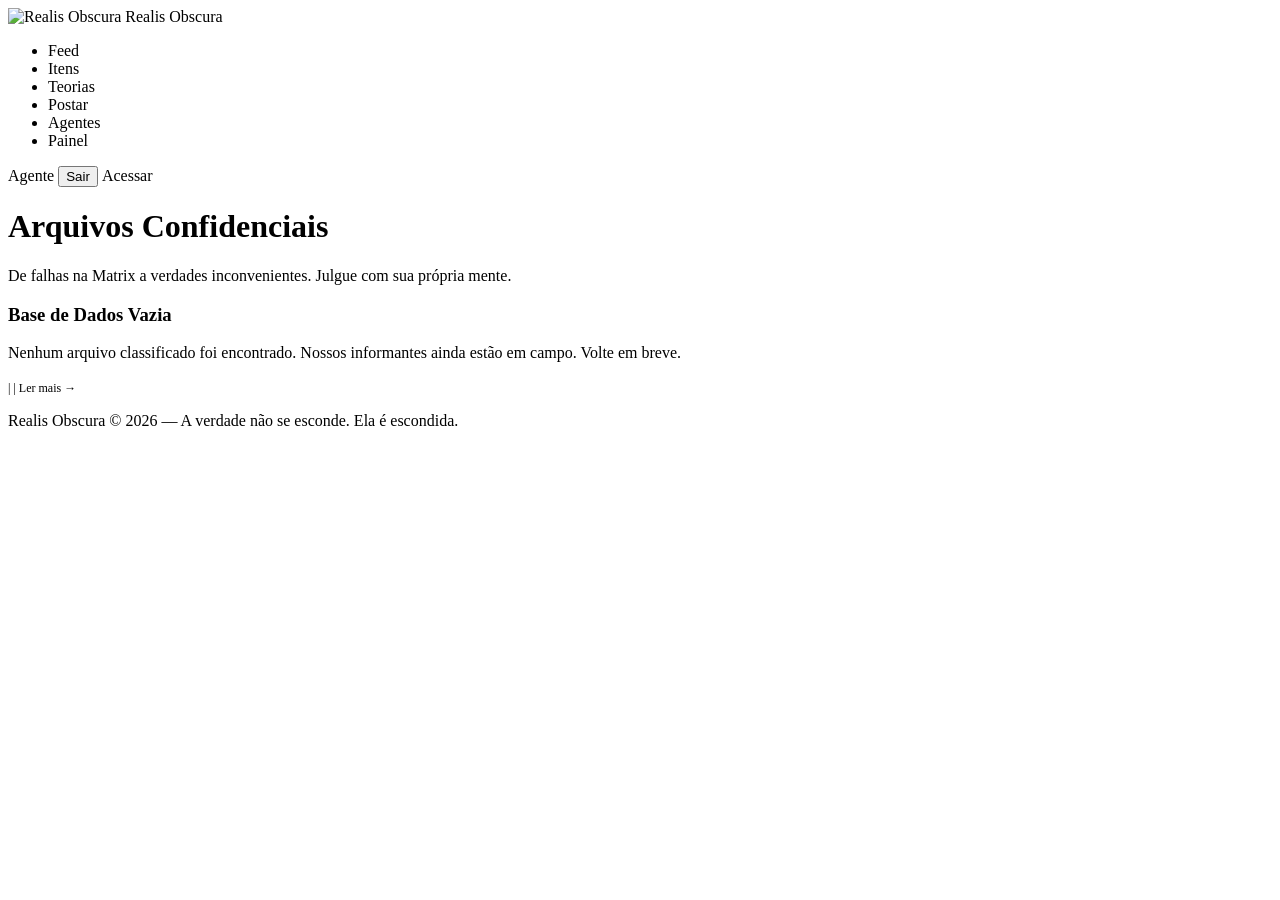
<file: src/main/resources/templates/teorias.html>
<!DOCTYPE html>
<html xmlns:th="http://www.thymeleaf.org"
      xmlns:sec="http://www.thymeleaf.org/extras/spring-security"
      lang="pt-br">
<head>
    <meta charset="UTF-8">
    <meta name="viewport" content="width=device-width, initial-scale=1">
    <title>Realis Obscura | Teorias da Conspiração</title>
    <link rel="stylesheet" th:href="@{/css/estilo.css}">
</head>
<body>

    <nav class="navbar">
        <div class="navbar-brand">
            <img th:src="@{/img/R.svg}" alt="Realis Obscura">
            <span>Realis Obscura</span>
        </div>
        <ul class="navbar-nav">
            <li><a th:href="@{/}">Feed</a></li>
            <li><a th:href="@{/itens}">Itens</a></li>
            <li><a th:href="@{/teorias}" class="active">Teorias</a></li>
            <li sec:authorize="isAuthenticated()">
                <a th:href="@{/posts/novo}">Postar</a>
            </li>
            <li sec:authorize="hasAuthority('admin')">
                <a th:href="@{/listar}">Agentes</a>
            </li>
            <li sec:authorize="hasAuthority('admin')">
                <a th:href="@{/admin}">Painel</a>
            </li>
        </ul>
        <div class="navbar-user">
            <span sec:authorize="isAuthenticated()">
                <span class="user-greeting">Agente</span>
                <span class="user-name" sec:authentication="name"></span>
                <form th:action="@{/logout}" method="post" style="display:inline;">
                    <button type="submit" class="btn-logout">Sair</button>
                </form>
            </span>
            <span sec:authorize="!isAuthenticated()">
                <a th:href="@{/login}" class="btn-login">Acessar</a>
            </span>
        </div>
    </nav>

    <div class="container">
        <header class="site-header">
            <h1>Arquivos Confidenciais</h1>
            <p class="tagline">De falhas na Matrix a verdades inconvenientes. Julgue com sua própria mente.</p>
        </header>

        <main>
            <div th:if="${posts == null or posts.empty}">
                <div class="card animate-in">
                    <h3>Base de Dados Vazia</h3>
                    <p>Nenhum arquivo classificado foi encontrado. Nossos informantes ainda estão em campo. Volte em breve.</p>
                </div>
            </div>

            <div th:each="post : ${posts}" class="card animate-in">
                <h3>
                    <span th:text="'[' + ${post.categoria} + ']'"></span>
                    <a th:href="@{/posts/{id}(id=${post.id})}" th:text="${post.titulo}"></a>
                </h3>
                <p th:text="${#strings.abbreviate(post.conteudo, 300)}"></p>
                <div style="margin-top: 10px; font-size: 0.75rem; color: var(--text-muted);">
                    <span th:text="'Por: ' + ${post.autor.nome}"></span> |
                    <span th:text="${#temporals.format(post.dataCriacao, 'dd/MM/yyyy HH:mm')}"></span> |
                    <a th:href="@{/posts/{id}(id=${post.id})}" style="font-size: 0.75rem;">Ler mais →</a>
                    <span th:if="${post.comentarios != null and !post.comentarios.empty}"
                          style="margin-left: 10px;"
                          th:text="'💬 ' + ${post.comentarios.size()}"></span>
                </div>
            </div>
        </main>
    </div>

    <footer class="site-footer">
        <p><span>Realis Obscura</span> &copy; 2026 — A verdade não se esconde. Ela é escondida.</p>
    </footer>

</body>
</html>
</file>
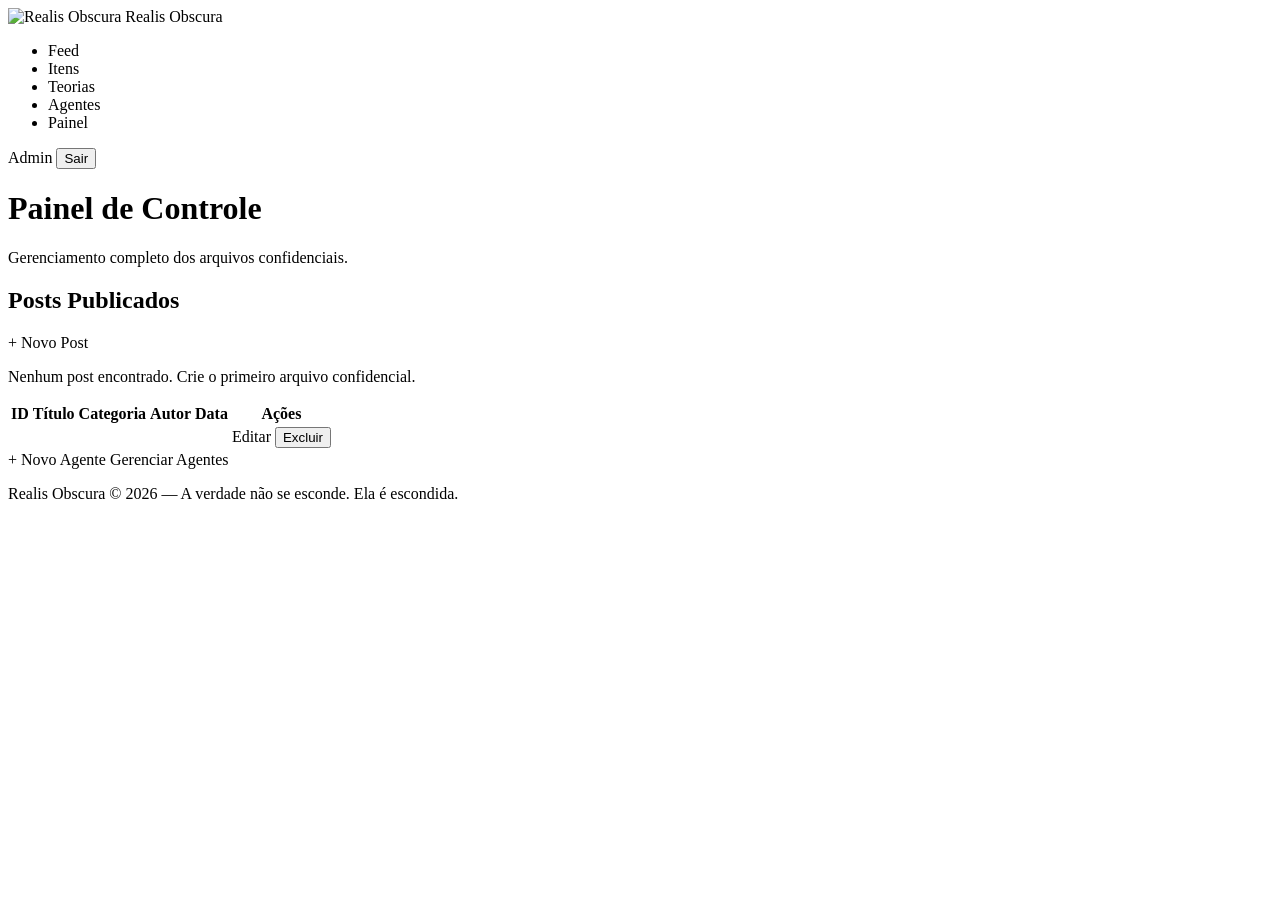
<file: src/main/resources/templates/admin/dashboard.html>
<!DOCTYPE html>
<html xmlns:th="http://www.thymeleaf.org"
      xmlns:sec="http://www.thymeleaf.org/extras/spring-security"
      lang="pt-br">
<head>
    <meta charset="UTF-8">
    <meta name="viewport" content="width=device-width, initial-scale=1">
    <title>Realis Obscura | Painel de Controle</title>
    <link rel="stylesheet" th:href="@{/css/estilo.css}">
</head>
<body>

    <!-- ═══ NAVBAR ═══ -->
    <nav class="navbar">
        <div class="navbar-brand">
            <img th:src="@{/img/R.svg}" alt="Realis Obscura">
            <span>Realis Obscura</span>
        </div>
        <ul class="navbar-nav">
            <li><a th:href="@{/}">Feed</a></li>
            <li><a th:href="@{/itens}">Itens</a></li>
            <li><a th:href="@{/teorias}">Teorias</a></li>
            <li sec:authorize="isAuthenticated()">
                <a th:href="@{/listar}">Agentes</a>
            </li>
            <li sec:authorize="hasAuthority('admin')">
                <a th:href="@{/admin}" class="active">Painel</a>
            </li>
        </ul>
        <div class="navbar-user">
            <span sec:authorize="isAuthenticated()">
                <span class="user-greeting">Admin</span>
                <span class="user-name" sec:authentication="name"></span>
                <form th:action="@{/logout}" method="post" style="display:inline;">
                    <button type="submit" class="btn-logout">Sair</button>
                </form>
            </span>
        </div>
    </nav>

    <div class="container container-wide">
        <header class="site-header">
            <h1>Painel de Controle</h1>
            <p class="tagline">Gerenciamento completo dos arquivos confidenciais.</p>
        </header>

        <div th:if="${successMsg}" class="alert alert-success animate-in" th:text="${successMsg}"></div>

        <div class="flex-between mb-2">
            <h2>Posts Publicados</h2>
            <a th:href="@{/admin/posts/novo}" class="btn">+ Novo Post</a>
        </div>

        <div th:if="${posts == null or posts.empty}" class="card">
            <p>Nenhum post encontrado. Crie o primeiro arquivo confidencial.</p>
        </div>

        <div th:if="${posts != null and !posts.empty}" class="table-container">
            <table>
                <thead>
                    <tr>
                        <th>ID</th>
                        <th>Título</th>
                        <th>Categoria</th>
                        <th>Autor</th>
                        <th>Data</th>
                        <th>Ações</th>
                    </tr>
                </thead>
                <tbody>
                    <tr th:each="post : ${posts}">
                        <td th:text="${post.id}"></td>
                        <td>
                            <a th:href="@{/posts/{id}(id=${post.id})}" th:text="${post.titulo}"></a>
                        </td>
                        <td th:text="${post.categoria}"></td>
                        <td th:text="${post.autor.nome}"></td>
                        <td th:text="${#temporals.format(post.dataCriacao, 'dd/MM/yyyy HH:mm')}"></td>
                        <td class="actions">
                            <a th:href="@{/admin/posts/editar/{id}(id=${post.id})}" class="btn-edit">Editar</a>
                            <form th:action="@{/admin/posts/deletar/{id}(id=${post.id})}" method="post" style="display:inline;">
                                <button type="submit" class="btn-delete" onclick="return confirm('Remover permanentemente este post?')">Excluir</button>
                            </form>
                        </td>
                    </tr>
                </tbody>
            </table>
        </div>

        <div class="mt-3">
            <a th:href="@{/form}" class="btn btn-outline">+ Novo Agente</a>
            <a th:href="@{/listar}" class="btn btn-outline">Gerenciar Agentes</a>
        </div>
    </div>

    <footer class="site-footer">
        <p><span>Realis Obscura</span> &copy; 2026 — A verdade não se esconde. Ela é escondida.</p>
    </footer>

</body>
</html>
</file>
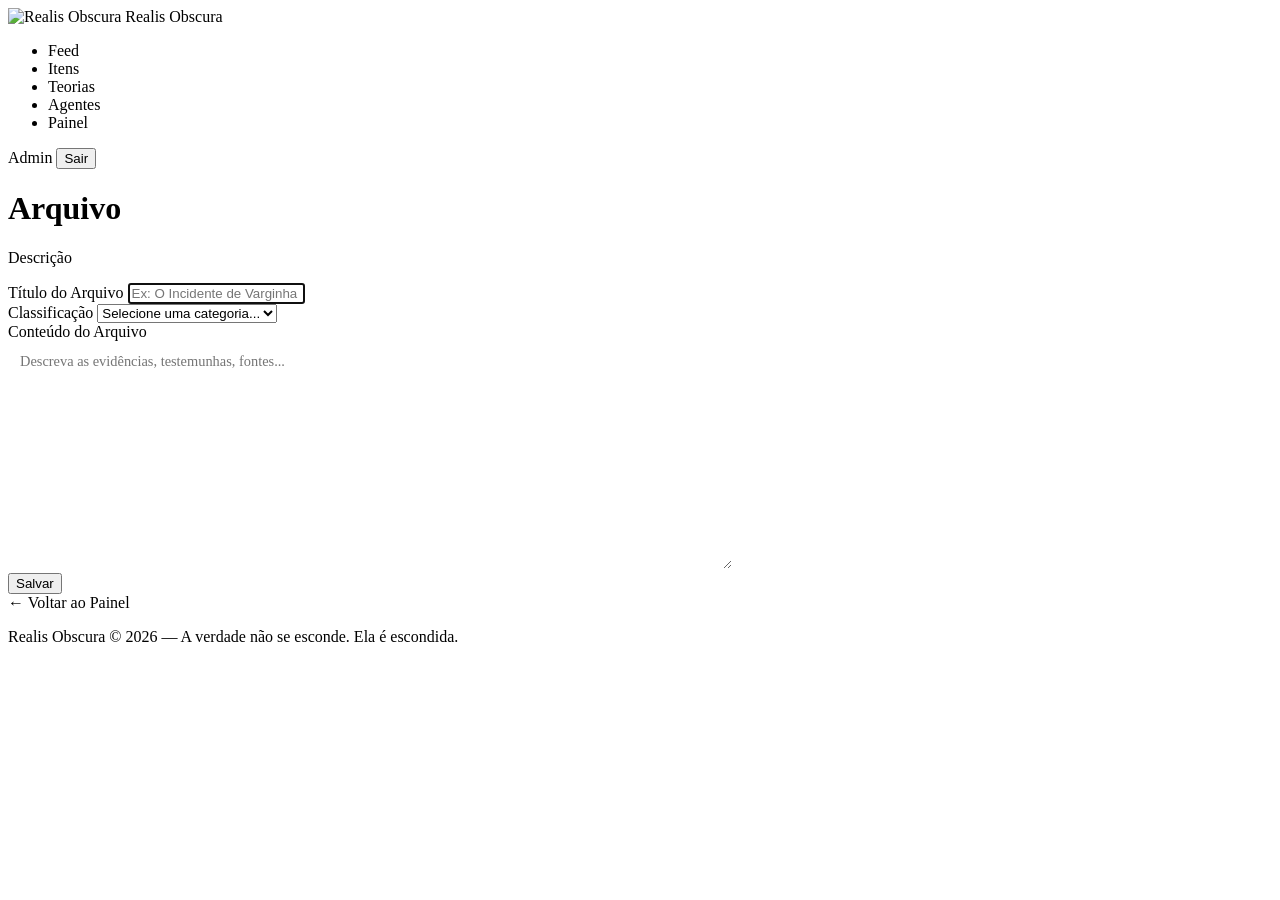
<file: src/main/resources/templates/admin/form-post.html>
<!DOCTYPE html>
<html xmlns:th="http://www.thymeleaf.org"
      xmlns:sec="http://www.thymeleaf.org/extras/spring-security"
      lang="pt-br">
<head>
    <meta charset="UTF-8">
    <meta name="viewport" content="width=device-width, initial-scale=1">
    <title th:text="${post.id == null} ? 'Realis Obscura | Novo Post' : 'Realis Obscura | Editar Post'">Realis Obscura | Post</title>
    <link rel="stylesheet" th:href="@{/css/estilo.css}">
</head>
<body>

    <nav class="navbar">
        <div class="navbar-brand">
            <img th:src="@{/img/R.svg}" alt="Realis Obscura">
            <span>Realis Obscura</span>
        </div>
        <ul class="navbar-nav">
            <li><a th:href="@{/}">Feed</a></li>
            <li><a th:href="@{/itens}">Itens</a></li>
            <li><a th:href="@{/teorias}">Teorias</a></li>
            <li sec:authorize="isAuthenticated()">
                <a th:href="@{/listar}">Agentes</a>
            </li>
            <li sec:authorize="hasAuthority('admin')">
                <a th:href="@{/admin}" class="active">Painel</a>
            </li>
        </ul>
        <div class="navbar-user">
            <span sec:authorize="isAuthenticated()">
                <span class="user-greeting">Admin</span>
                <span class="user-name" sec:authentication="name"></span>
                <form th:action="@{/logout}" method="post" style="display:inline;">
                    <button type="submit" class="btn-logout">Sair</button>
                </form>
            </span>
        </div>
    </nav>

    <div class="container">
        <header class="site-header">
            <h1 th:text="${post.id == null} ? 'Novo Arquivo Confidencial' : 'Editar Arquivo'">Arquivo</h1>
            <p class="tagline" th:text="${post.id == null} ? 'Registrar nova evidência na base de dados.' : 'Atualizar informações do arquivo.'">Descrição</p>
        </header>

        <main>
            <div class="form-container animate-in" style="max-width: 700px;">
                <form th:action="${post.id == null} ? @{/admin/posts/novo} : @{/admin/posts/editar/{id}(id=${post.id})}"
                      th:object="${post}" method="POST">

                    <div class="form-group">
                        <label for="titulo">Título do Arquivo</label>
                        <input type="text" id="titulo" th:field="*{titulo}"
                               placeholder="Ex: O Incidente de Varginha 1996" required autofocus>
                    </div>

                    <div class="form-group">
                        <label for="categoria">Classificação</label>
                        <select id="categoria" th:field="*{categoria}" required>
                            <option value="">Selecione uma categoria...</option>
                            <option th:each="cat : ${categorias}"
                                    th:value="${cat.name()}"
                                    th:text="${cat.name()}"></option>
                        </select>
                    </div>

                    <div class="form-group">
                        <label for="conteudo">Conteúdo do Arquivo</label>
                        <textarea id="conteudo" th:field="*{conteudo}"
                                  placeholder="Descreva as evidências, testemunhas, fontes..."
                                  rows="12" required
                                  style="background-color: var(--bg-input); border: 1px solid var(--border-accent); color: var(--text-primary); padding: 12px; font-family: var(--font-sans); font-size: 0.9rem; width: 100%; resize: vertical;"></textarea>
                    </div>

                    <button type="submit" class="btn btn-block"
                            th:text="${post.id == null} ? 'Classificar e Arquivar' : 'Atualizar Arquivo'">
                        Salvar
                    </button>
                </form>
            </div>

            <div class="mt-3 text-center">
                <a th:href="@{/admin}">← Voltar ao Painel</a>
            </div>
        </main>
    </div>

    <footer class="site-footer">
        <p><span>Realis Obscura</span> &copy; 2026 — A verdade não se esconde. Ela é escondida.</p>
    </footer>

</body>
</html>
</file>
